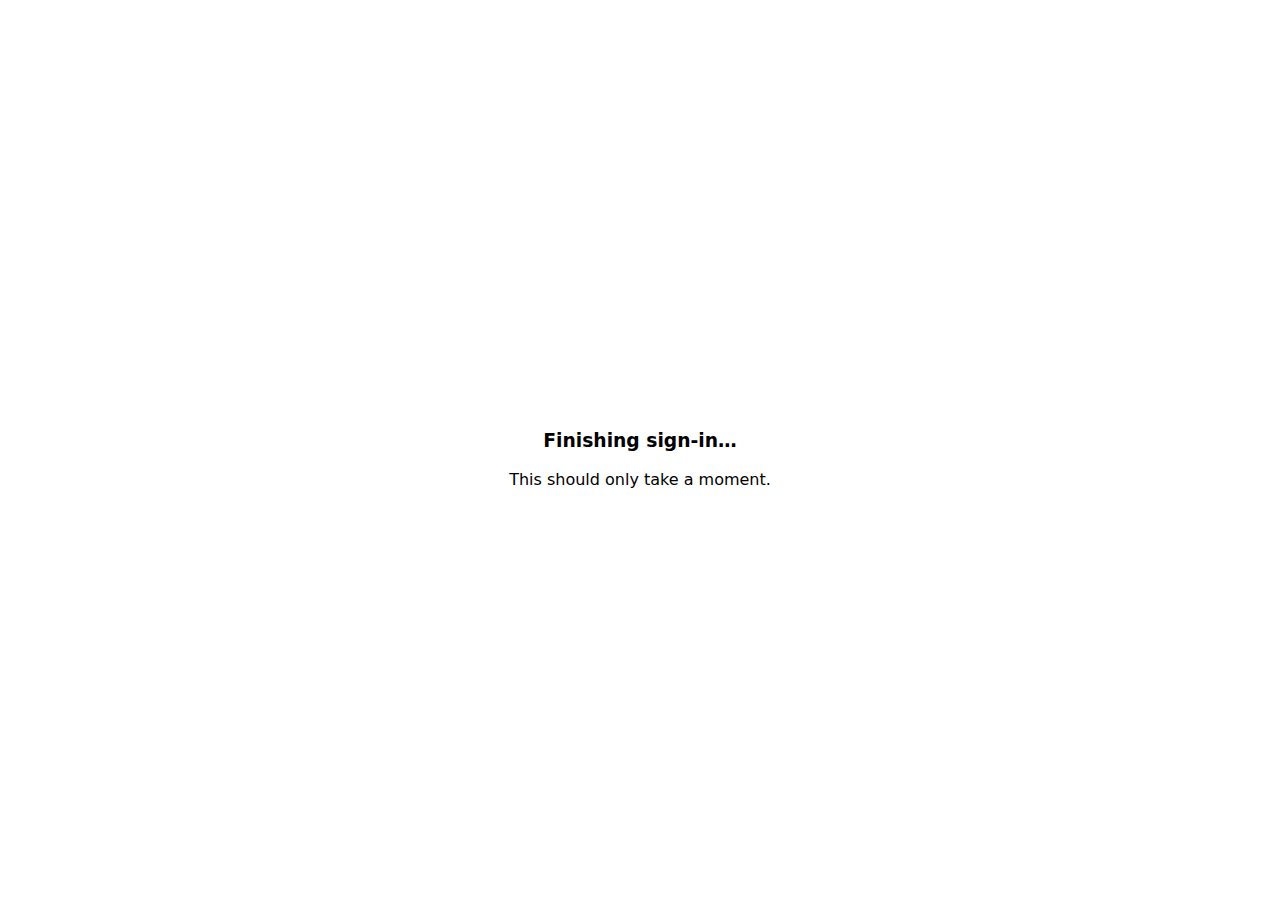
<file: auth/callback.html>
<!-- auth/callback.html -->
<!DOCTYPE html>
<meta charset="utf-8">
<title>iNaturalist login…</title>
<style>
  body {font-family: system-ui; display:flex; height:100vh; align-items:center; justify-content:center;}
  .msg {text-align:center;}
</style>

<div class="msg">
  <h3>Finishing sign‑in…</h3>
  <p>This should only take a moment.</p>
</div>

<script type="module">
  import { handleCallback } from '/auth.js';
  handleCallback();          // will swap code → token → redirect back home
</script>
</file>
